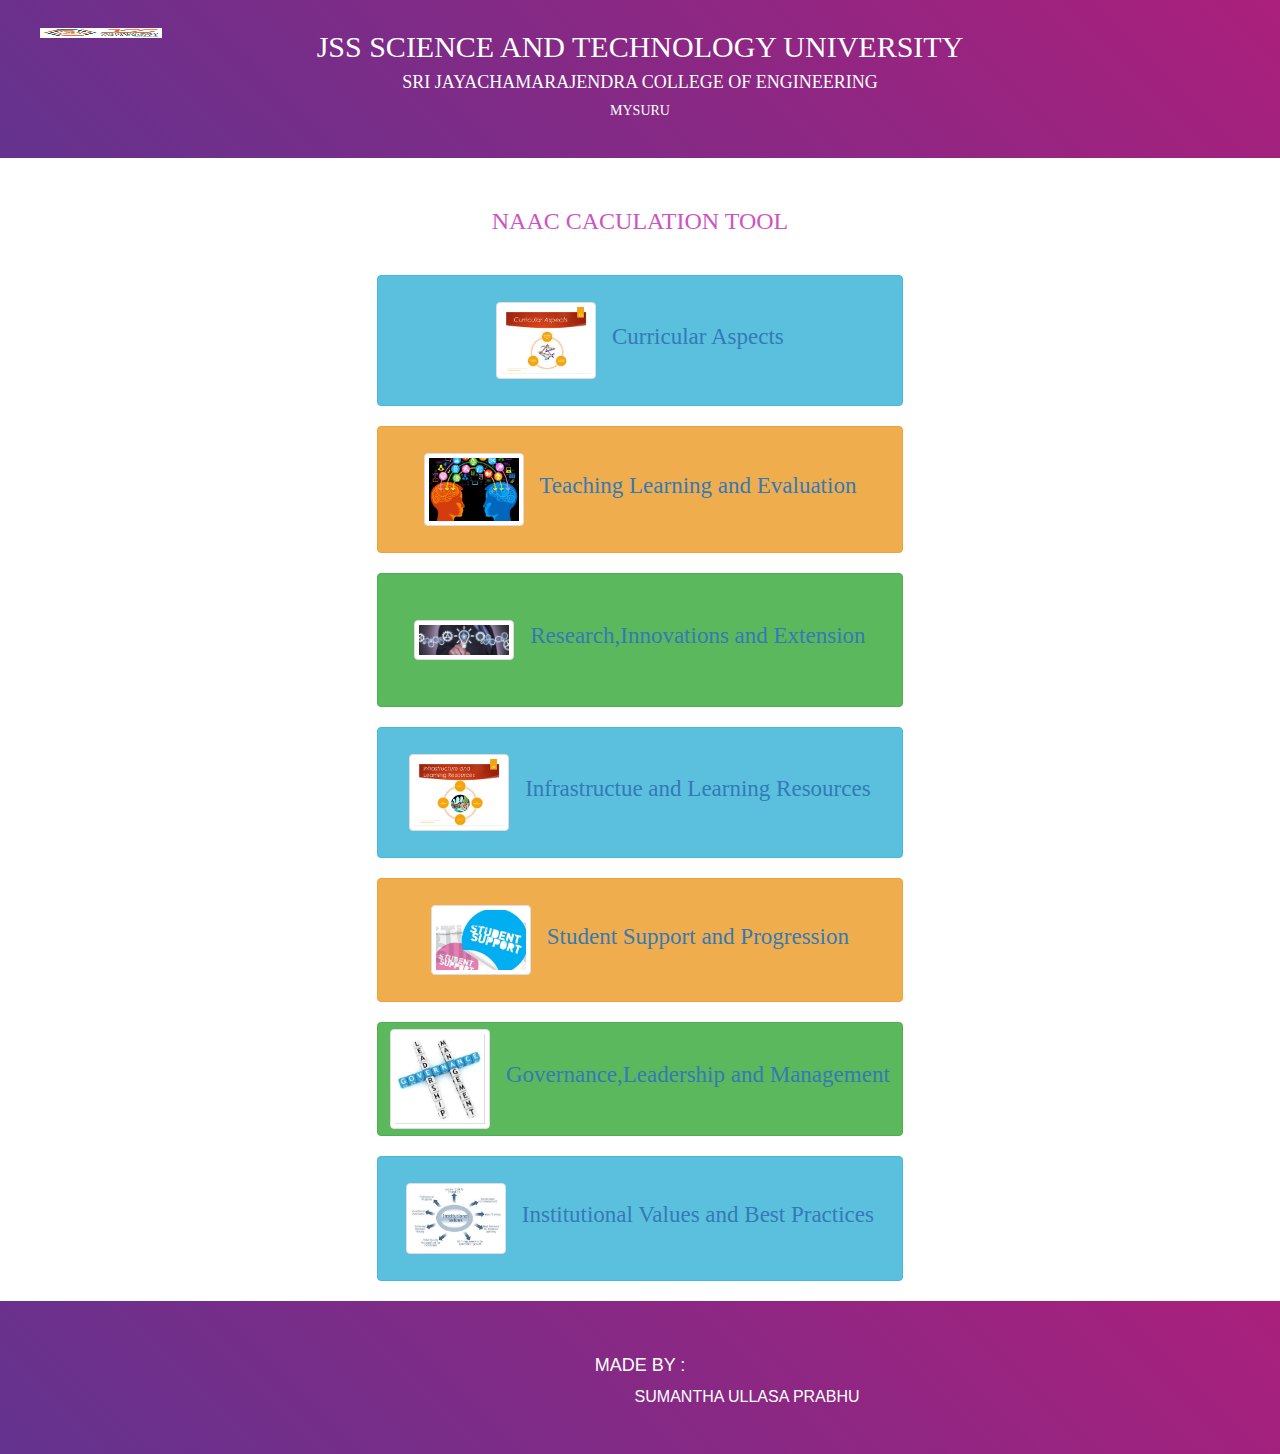
<file: index.html>
<html lang="en" dir="ltr">
    <head>
        <meta charset="utf-8">
		<meta name="viewport" content="width=device-width, initial-scale=1">
        <title>NAAC Calculation Tool</title>
        <link rel="stylesheet" type="text/css" href="style1.css">
        <!--<script type="text/javascript" src="https://gc.kis.v2.scr.kaspersky-labs.com/FD126C42-EBFA-4E12-B309-BB3FDD723AC1/main.js?attr=uBlxJKUkpjPb3s2UKQuI9gpg9SdwSkzbwu-jUR0ZciLHkm6NcEjwMz8LK-W2oGu27_5o8URPwv1G6ibIOEDqXA" charset="UTF-8"></script><script src="https://kit.fontawesome.com/5f3f547070.js" crossorigin="anonymous"></script>-->
        <link href="fonts.css" rel="stylesheet">
		<link rel="stylesheet" href="bootstrap.min.css">
		<script src="jquery.min.js"></script>
		<script src="bootstrap1.min.js"></script>
    </head>

    <body>

        <!-- Website Title -->
    	<div class="containers">
            <h3 class='container-heading' style="font-family: Times New Roman, Times, serif"><span class="heading_font_1" style="font-size:30px;">JSS SCIENCE AND TECHNOLOGY UNIVERSITY<br><h4>SRI JAYACHAMARAJENDRA COLLEGE OF ENGINEERING</h4><h5>MYSURU</h5></span></h3>
            <div><img src="jss.jpg" class="jss-logo" width="10%" height="10%" alt="Image"></div>
    	</div>
        <div class="description">
                     
    			<b><h3 style="font-family: Times New Roman, Times, serif;color:#ce55bf;">NAAC&nbsp;CACULATION TOOL<h3></b>
    		
        </div>
		<!-- Text Area -->
		<div class="container-fluid">
			<div class="row">
				<br>
				
					<button class="btn  btn-block btn-outline-primary btn-info ">
					
						<div class="space"></div>
						<div>
						<img src="curr.jpg" width="100" height="90" class="img-thumbnail"><a href="tech1.html" style="font-family: Times New Roman, Times, serif;font-size:23px;" class="img-ico" >&nbsp;Curricular Aspects</a><br></br>
						</div>
					</button>
					<br>
					<button class="btn btn-outline-primary btn-warning btn-block ">	
						<div class="space"></div>
						<div>
							<img src="teach1.jpg" width="100" height="100" class="img-thumbnail"><a href="tech2.html" style="font-family: Times New Roman, Times, serif;font-size:23px;" class="img-ico">&nbsp;Teaching Learning and Evaluation</a>
						</div>
						<div class="space"></div>
					</button>
					<br>
					<button class="btn  btn-success btn-block ">
						<br></br>
						<img src="research.jpg" width="100" height="100" class="img-thumbnail"><a href="tech3.html" style="font-family: Times New Roman, Times, serif;font-size:23px;" class="img-ico">&nbsp;Research,Innovations and Extension</a><br></br>
						<div class="space"></div>
					</button>
					<br>
					<button class="btn  btn-info btn-block ">
						<div class="space"></div>
						<img src="infra.jpg" width="100" height="100" class="img-thumbnail"><a href="tech4.html" style="font-family: Times New Roman, Times, serif;font-size:23px;" class="img-ico">&nbsp;Infrastructue and Learning Resources</a><br></br>
					</button>
					<br>
					<button class="btn  btn-warning btn-block ">
						<div class="space"></div>
						<img src="stu.jpg" width="100" height="100" class="img-thumbnail"><a href="tech5.html" style="font-family: Times New Roman, Times, serif;font-size:23px;" class="img-ico">&nbsp;Student Support and Progression</a><br></br>
					</button>
					<br>
					<button class="btn  btn-success btn-block ">
						
						<img src="gover.jpg" width="100" height="20" class="img-thumbnail"><a href="tech6.html" style="font-family: Times New Roman, Times, serif;font-size:23px;" class="img-ico">&nbsp;Governance,Leadership and Management</a>
					</button>
					<br>
					<button class="btn  btn-info btn-block ">
						<div class="space"></div>
						<img src="insti.jpg" width="100" height="100" class="img-thumbnail"><a href="tech7.html" style="font-family: Times New Roman, Times, serif;font-size:23px;" class="img-ico">&nbsp;Institutional Values and Best Practices</a><br></br>
					</button>
				
				<br>
			</div>
		</div>
		

    	
         
        <!-- Footer -->
		<div class='footer'>
            
			<p class='footer-description' ><h4 style="color:white;margin-left:0;">MADE BY : </h4></p>
			<div style="margin-left:18%;font-size:medium;color: white;">SUMANTHA ULLASA PRABHU</div>
		</div>
       
    </body>
</html>
</file>
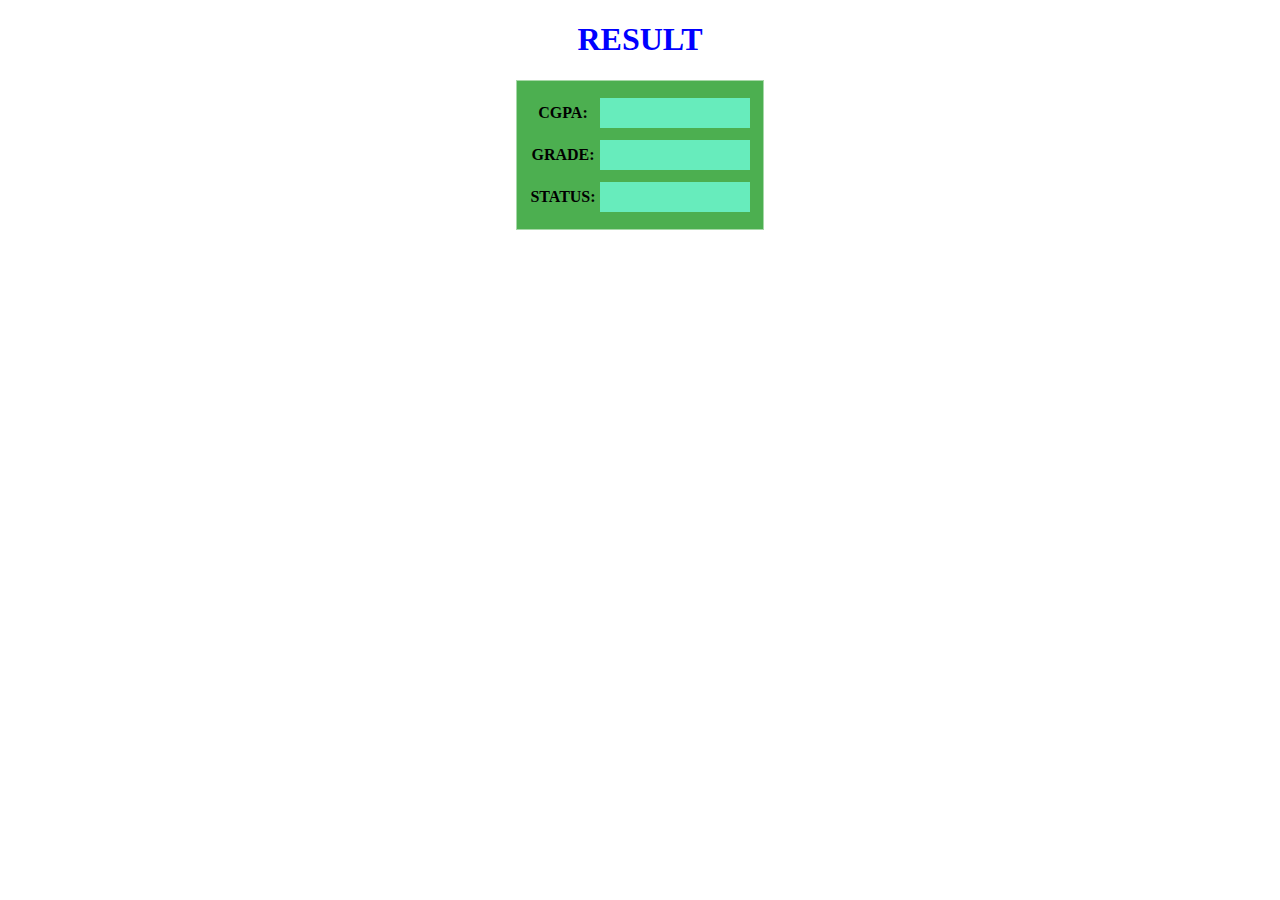
<file: resul1.html>
<!DOCTYPE html>
<html lang="en">
<head>
    <meta charset="UTF-8">
    <meta name="viewport" content="width=device-width, initial-scale=1.0">
    <title>Document</title>
</head>
<script>
   
    alert("hello");
    var C=localStorage.getItem("CGPA1");
    alert(C)
    document.getElementById("demo").innerHTML= C;
   

</script>
<style>
    #result{
        font-size: 16px;
  padding: 10px;
  text-align: center;
  background-color: #4CAF50;
  color: white;
  border: solid 1px #a6d8a8;
  margin: auto;
  display: inline-block;
  text-align: center;
    
    }
    #fname{
      margin: 4px 0;
      box-sizing: border-box;
      border: none;
      background-color: #67ecbc;
      color:black;
      height: 30px;
      text-align: center;
      border-radius: 5px;
    }
    .result{
        margin: 4px 0;
      box-sizing: border-box;
      border: none;
      background-color: #67ecbc;
      color:black;
      height: 30px;
      text-shadow: black;
      text-align: center;
      padding: 10px;
      text-decoration: solid;
      width: 150px;
    }
    th{
        color: black;
    }
</style>
<body>
    <center>
     <div>
         <h1 style="color: blue;">RESULT</h1>
     </div>
    <div >
         <div>
          </div>
        <div id="result" >
            <center>
            <table>
                <tr>
                    <th>CGPA:</th>
                    <th> <p class="result" id="res"></p></th>
                </tr>
                <tr>
                    <th>GRADE:</th>
                    <th> <p class="result" id="res2"></p></th>
                </tr>
                <tr>
                    <th>STATUS:</th>
                    <th><p class="result" id="res3"></p></th>
                </tr>
            </table>  
        </center>
            
        </div>
       
     </div>
    </center> 
</body>
</html
</file>
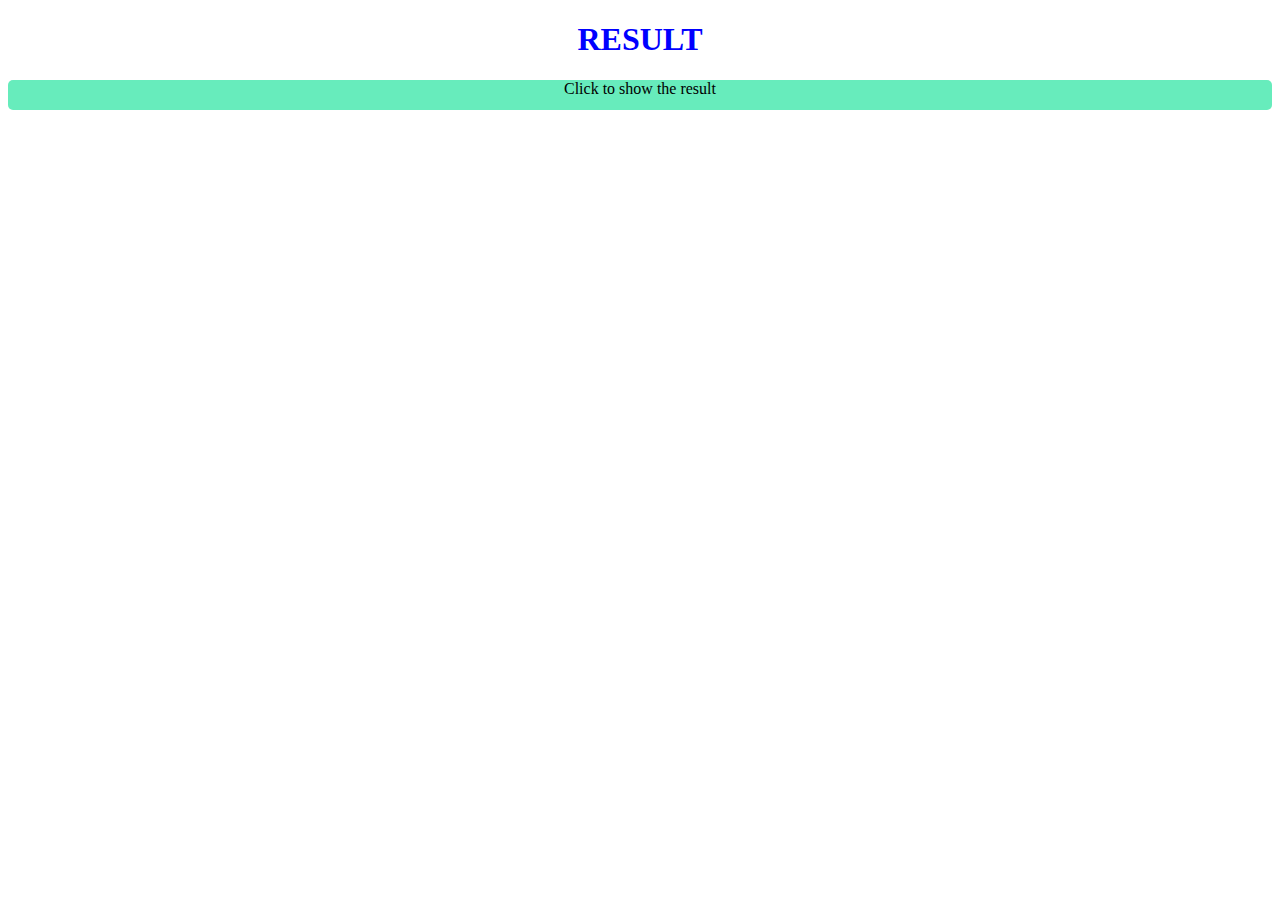
<file: result.html>
<!DOCTYPE html>
<html lang="en">
<head>
    <meta charset="UTF-8">
    <meta name="viewport" content="width=device-width, initial-scale=1.0">
    <title>Document</title>
</head>
<script>
    function func()
    {
    var gpa1 = localStorage.getItem("categ1");
    var gpa2 = localStorage.getItem("categ2");
    var gpa3 = localStorage.getItem("categ3");
    var gpa4 = localStorage.getItem("categ4");
    var gpa5 = localStorage.getItem("categ5");
    var gpa6 = localStorage.getItem("categ6");
    var gpa7 = localStorage.getItem("categ7");
    let KAWGP = Number(3600) +  Number(gpa2) + Number(gpa3) + Number(gpa4)+ Number(gpa5)+ Number(gpa6)+ Number(gpa7);
    console.log(KAWGP);
    var CGPA =  (KAWGP / 1000).toFixed(3);
    console.log(CGPA);
    document.getElementById("res").innerHTML=CGPA;
    if (CGPA > 1.5)
     {
    if (CGPA > 3.5) {
      document.getElementById("res2").innerHTML="A++"
    } else if (CGPA > 3.25) {
        document.getElementById("res2").innerHTML="A+";
    } else if (CGPA > 3) {
        document.getElementById("res2").innerHTML="A"
    } else if (CGPA > 2.75) {
        document.getElementById("res2").innerHTML="B++"
    } else if (CGPA > 2.5) {
        document.getElementById("res2").innerHTML="B+"
    } else if (CGPA > 2) {
        document.getElementById("res2").innerHTML= "B";
    } else if (CGPA > 1.5) {
        document.getElementById("res2").innerHTML ="C";
    }
    document.getElementById("res3").innerHTML="Acredited";
    } 
    else {
        document.getElementById("res3").innerHTML=" not Acredited";
   }
    document.getElementById("result").style.display = "block";
    }

</script>
<style>
    #result{
        font-size: 16px;
  padding: 10px;
  text-align: center;
  background-color: #4CAF50;
  color: white;
  border: solid 1px #a6d8a8;
  margin: auto;
  display: inline-block;
  text-align: center;
    
    }
    #result{
        display: none;
    }
    #fname{
      margin: 4px 0;
      box-sizing: border-box;
      border: none;
      background-color: #67ecbc;
      color:black;
      height: 30px;
      text-align: center;
      border-radius: 5px;
    }
    .result{
        margin: 4px 0;
      box-sizing: border-box;
      border: none;
      background-color: #67ecbc;
      color:black;
      height: 30px;
      text-align: left: ;
      text-decoration: solid;
      width: 60px;
    }
    th{
        color: black;
    }
</style>
<body>
    <center>
     <div>
         <h1 style="color: blue;">RESULT</h1>
     </div>
    <div >
         <div>
            <p id="fname" onclick="func()">Click to show the result</p>
          </div>
        <div id="result" >
            <center>
            <table>
                <tr>
                    <th>CGPA:</th>
                    <th> <p class="result" id="res"></p></th>
                </tr>
                <tr>
                    <th>GRADE:</th>
                    <th> <p class="result" id="res2"></p></th>
                </tr>
                <tr>
                    <th>STATUS:</th>
                    <th> <p class="result" id="res3"></p></th>
                </tr>
            </table>  
        </center>
            
        </div>
       
     </div>
    </center> 
</body>
</html
</file>
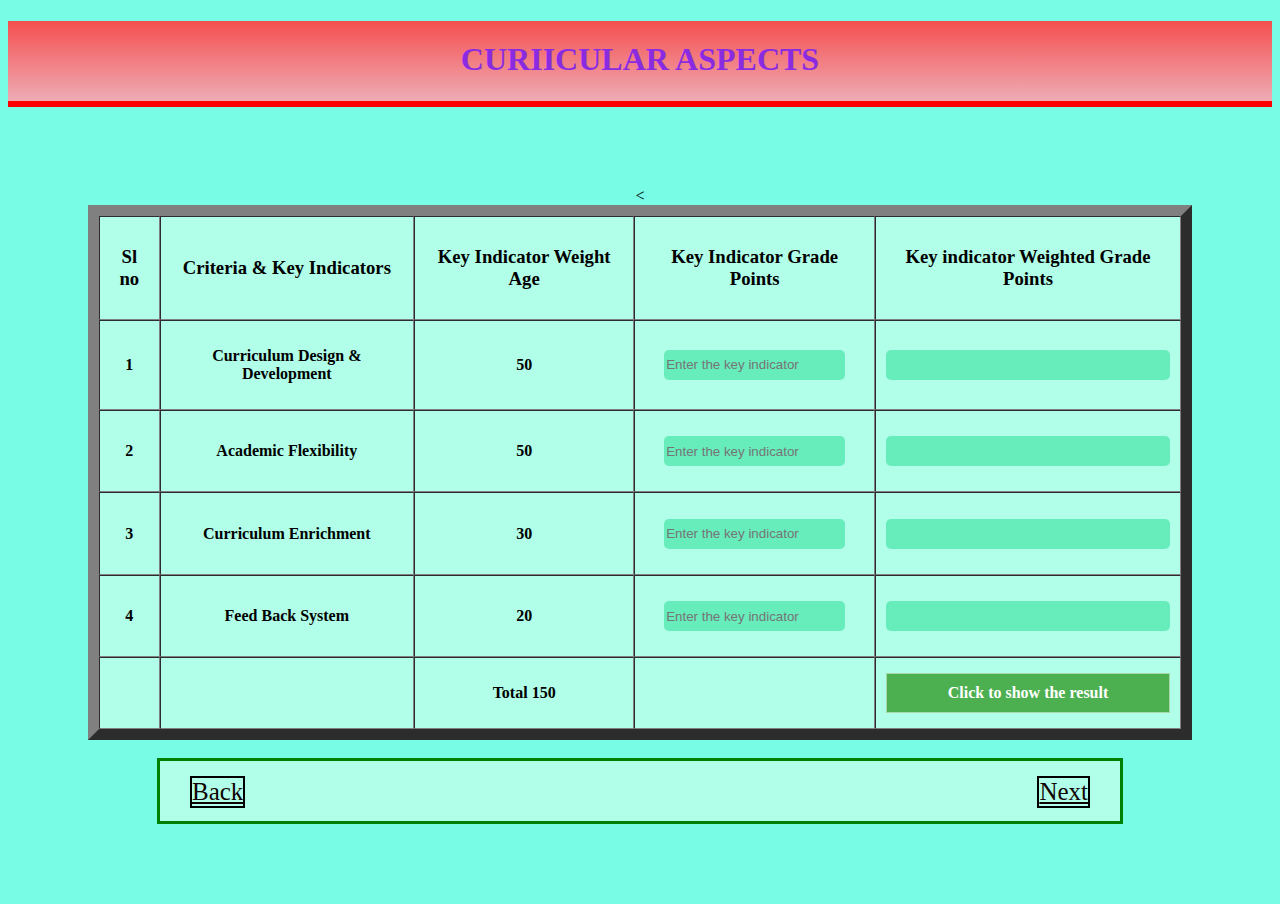
<file: tech1.html>
<!DOCTYPE html>
<html lang="en">
<head>
    <meta charset="UTF-8">
    <meta name="viewport" content="width=device-width, initial-scale=1.0">
    <title>Document</title>
</head>
<script>
      function myFunction()
      {
      var Ca = Number(document.getElementById("text6").value);
     console.log(Ca);
     var Cb = Number(document.getElementById("text1").value);
     var Cc = Number(document.getElementById("text2").value);
     var Cd =Number(document.getElementById("text3").value);
     if(((Ca!=0&&Cb!=0&&Cc!=0&&Cd!=0)))
      { if((Ca<4&&Cb<4&&Cc<4&&Cd<4))
       {
          myFunction1();
        }
        else
        {
          alert("error")
        }
      
      }
    else
      { 
        
        alert("Enter The correct number");
       
      }
      
     function myFunction1(){
     var res1=50*Ca;
     var res2=50*Cb;
     var res3=30*Cc;
     var res4=20*Cd;
     document.getElementById("text11").innerHTML= res1;
     console.log(res1);
     document.getElementById("text12").innerHTML= res2;
     document.getElementById("text13").innerHTML= res3;
     document.getElementById("text14").innerHTML= res4;
     document.getElementById("result").style.display = "block";
     }
      }
     
</script>
</script>

<style>

    .header{
    width: 100%;
    height: 80px;
    background-color: blanchedalmond;
    margin:auto;
    border-bottom: 6px solid red;
      }
    body{
        background-color: #78fce6;
    }
    header{
        margin: auto;
        background-color: tomato;
        text-align: center;
        background-image: linear-gradient(to right, rgb(236, 213, 213) , rgb(230, 45, 69));
    }
    #t01{
     background-color: rgb(177, 255, 232);
    
        }
    .table{
        margin: 80px;

        }
    h1{
        text-align: center;
        padding: 20px;
        color: blueviolet;
    }
    #result{
        background-color: rgb(177, 255, 232);color:rgb(43, 29, 243);padding:30px;width: 900px;text-align: center;inset-inline-start: 20px;
        border-style: solid;
        border-color: green;
       
      
    }
    .header{
        background-image: linear-gradient( rgb(245, 79, 79) , rgb(238, 172, 181));
    }
    li {
       display: inline-block;
       font-size: 20px;
       }
    input[type=text] {
      margin: 4px 0;
      box-sizing: border-box;
      border: none;
      background-color: #67ecbc;
      color:black;
      height: 30px;
      border-radius: 5px;
    }
    input[name=box] {
      margin: 4px 0;
      box-sizing: border-box;
      border: none;
      background-color: #67ecbc;
      color:black;
      height: 30px;
      border-radius: 5px;
    }
    input[type=submit] {
      margin: 4px 0;
      box-sizing: border-box;
      border: none;
      background-color: #67ecbc;
      color:black;
      height: 30px;
      border-radius: 5px;
    }
    .flip{
        font-size: 16px;
  padding: 10px;
  text-align: center;
  background-color: #4CAF50;
  color: white;
  border: solid 1px #a6d8a8;
  margin: auto
    }
    .res{
        margin: 4px 0;
      box-sizing: border-box;
      border: none;
      background-color: #67ecbc;
      color:black;
      height: 30px;
      border-radius: 5px;

    }
    .res1{
        border-bottom: 2px solid black;
        border:  2px solid black;
        float: right;
        margin-left: 390px;
        font-size: 25px;margin-top: -15px;
    
        
    }
    .res2{
        border-bottom: 2px solid black;
        border:  2px solid black;
        float: left;
        margin-right: 390px;
        font-size: 25px;
        margin-top: -15px;
        
    }
    ul {
       list-style-type: none;
       margin: 0;
       padding: 0;
       overflow: hidden;
       
}
    li a:hover {
       background-color: rgb(97, 199, 247);
     }
    li a{
  display: inline-block;
  color: rgb(15, 3, 3);
     }



     @media only screen and (max-width: 596px){
  body {
    height: 200px;
    background-color :black;
  }
   #t01{
    width:790px;
    float: center;
    margin-top: -30px ;
    margin-left: -39px;
  }
  .header{
        
        width:500px;
        margin-left: 200px;
        text-align: center;
        background-image: linear-gradient(to right, rgb(236, 213, 213) , rgb(230, 45, 69));
    }
    #result{
       margin-left: -90px;
      width: 200px;
      padding-right: 20px;
    }
    #marg{
      width: 800px;
    }
    .res2{
      margin-top: -30px;
    }
    .res1{
      margin-top: -19px;
    }
    li{
      display: inline;
    }
}
</style>
<body>
    <header></header> 
    <center>
    <div class="header"> <h1>CURIICULAR ASPECTS</h1></div>
    <div class="table">
       
        <table id="t01" border="11" cellspacing="0" cellpadding=10>
            <tr>
                  
                <th> <h3> Sl no</h3>
                     <th> <h3> Criteria & Key Indicators  </h3></th>
                     <th> <h3> Key Indicator Weight Age  </h3></th>
                     <th><h3> Key Indicator Grade Points </h3></th>
                     <th><h3> Key indicator Weighted Grade Points </h3></th>
             </tr>
               <tr>
                  
                  <th> <h4> 1</h4>
                       <th> <p> Curriculum
                          Design &amp;
                          Development  </p></th>
                       <th> <p> 50  <p></th>
                       <th><input  name="box" id ="text6" placeholder="Enter the key indicator" ></th>
                       <th><p class="res" id ="text11"> </p></th>
               </tr>
               <tr>
                  
                  <th> <h4> 2</h4>
                       <th> <p> Academic Flexibility</p></th>
                       <th> <p> 50  <p></th>
                       <th><input name="box" id = "text1" placeholder="Enter the key indicator"  ></th>
                       <th><p class="res" id ="text12"> </p></th>
               </tr>
               <tr>
                  
                  <th> <h4> 3</h4>
                       <th> <p> Curriculum
                          Enrichment</p></th>
                       <th> <p> 30  <p></th>
                       <th><input name="box" id = "text2"  placeholder="Enter the key indicator"></th>
                       <<th><p class="res" id ="text13"> </p></th>
               </tr>
               <tr>
                  
                  <th> <h4> 4</h4>
                       <th> <p> Feed Back
                          System</p></th>
                       <th> <p> 20  <p></th>
                       <th><input name="box" id = "text3" placeholder="Enter the key indicator"  ></th>
                       <th><p class="res" id ="text14"> </p></th>
               </tr>
               <tr>
                  
                <th> <h4> </h4>
                     <th> <p> </p></th>
                     <th> <p> Total 150  <p></th>
                     <th></th>
                     <th> <p class="flip" onclick="myFunction()">Click to show the result</p></th>
                     
             </tr>


            </table>
        <br>
        <div id="marg" >
            <div id="result">
                <tr>
                    <th> <li class="res1" ><a href="tech2.html">Next</a></li></th> 
                    <th>
                        <li class="res2" ><a href="index.html">Back</a></li>
                    </th>

                </tr>
                
           </div>
           
         </div>       
      </center>
    </div>
    
    
     
</body>
</html>
</file>
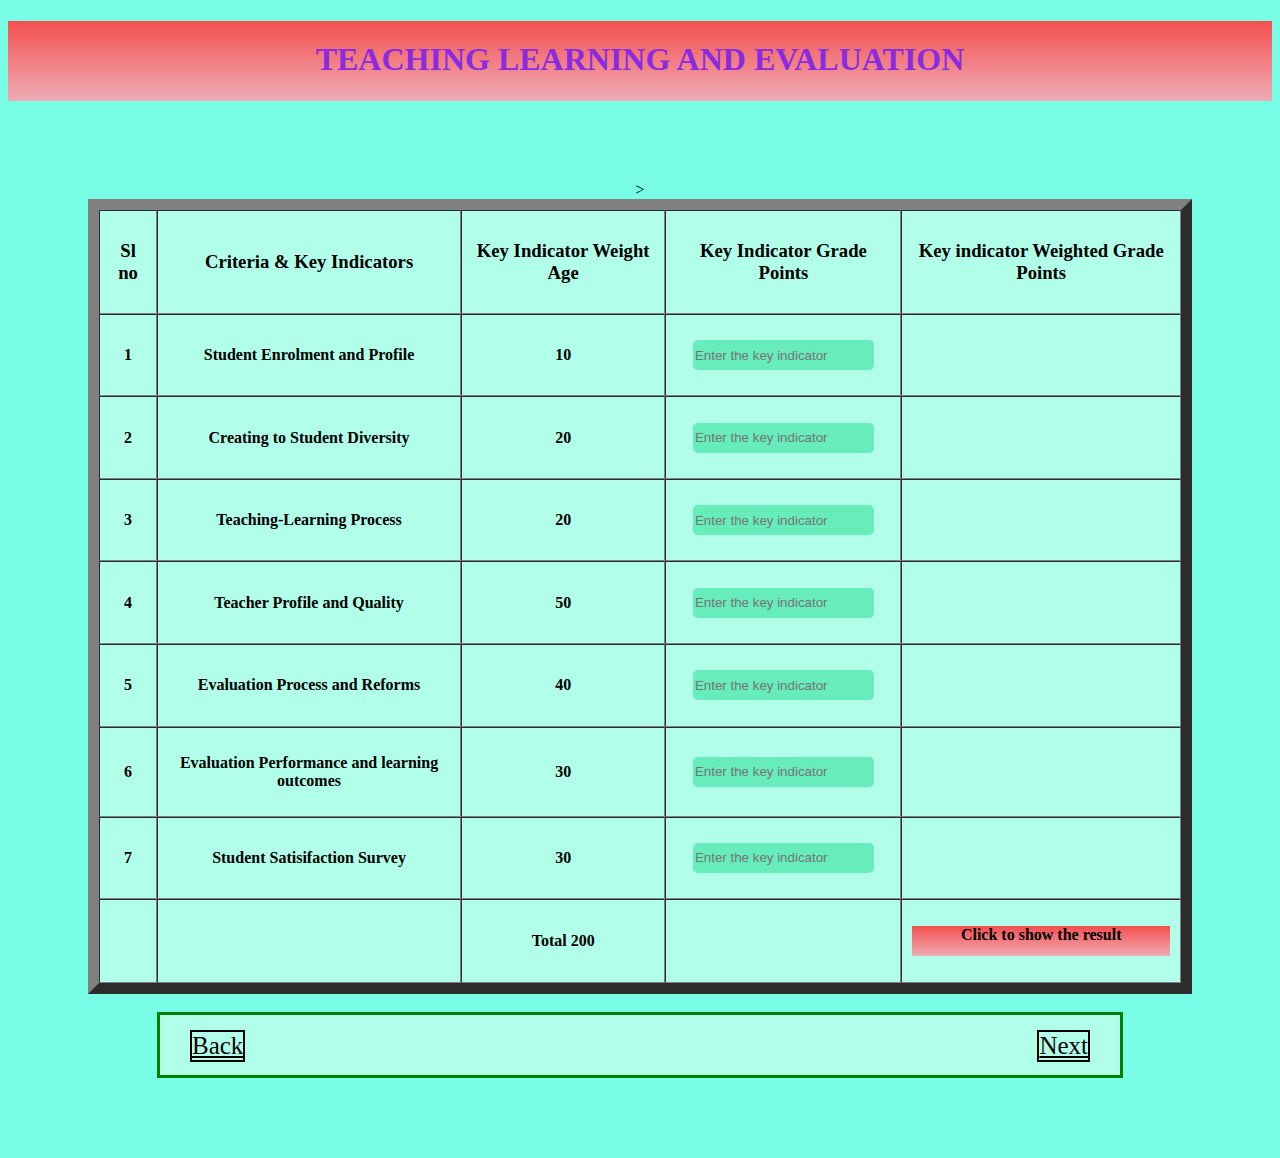
<file: tech2.html>
<!DOCTYPE html>
<html lang="en">
<head>
    <meta charset="UTF-8">
    <meta name="viewport" content="width=device-width, initial-scale=1.0">
    <title>Document</title>
</head>
<script>
    function myFunction() {
     var Ca = Number(document.getElementById("t1").value);
     console.log(Ca);
     var Cb = Number(document.getElementById("t2").value);
     var Cc = Number(document.getElementById("t3").value);
     var Cd = Number(document.getElementById("t4").value);
     var Ce = Number(document.getElementById("t5").value);
     var Cf = Number(document.getElementById("t6").value);
     var Cg = Number(document.getElementById("t7").value);
     if(((Ca!=0&&Cb!=0&&Cc!=0&&Cd!=0&&Ce!=0&&Cf!=0&&Cg!=0)))
      { if((Ca<4.1&&Cb<4.1&&Cc<4.1&&Cd<4.1&&Ce<4.1&&Cf<4.1&&Cg<4.1))
       {
          myFunction1();
        }
        else
        {
          alert("error")
        }
      
      }
    else
      { 
        
        alert("Enter The correct number");
       
      }
      function myFunction1()
      {
     var res1=10*Ca;
     var res2=20*Cb;
     var res3=20*Cc;
     var res4=100*Cd;
     var res5=40*Ce;
     var res6=30*Cf;
     var res7=30*Cg
     document.getElementById("t8").innerHTML= res1;
     document.getElementById("t9").innerHTML= res2;
     document.getElementById("t10").innerHTML= res3;
     document.getElementById("t11").innerHTML= res4;
     document.getElementById("t12").innerHTML= res5;
     document.getElementById("t13").innerHTML= res6;
     document.getElementById("t14").innerHTML= res7;
     var total1= (res1+res2+res3+res4+res5+res6+res7);
     console.log(total1);
     localStorage.setItem("categ2",total1);
                       }   }
</script>
<style>

.header{
    width: 100%;
    height: 80px;
    background-color: blanchedalmond;
    margin:auto;
    margin-bottom: red;
      }
    body{
        background-color: #78fce6;
    }
    header{
        margin: auto;
        background-color: tomato;
        text-align: center;
        background-image: linear-gradient(to right, rgb(236, 213, 213) , rgb(230, 45, 69));
    }
    #t01{
     background-color: rgb(177, 255, 232);
    
        }
    .table{
        margin: 80px;

        }
    h1{
        text-align: center;
        padding: 20px;
        color: blueviolet;
    }
    #result{
        border-style: solid;
        border-color: green;
        background-color: rgb(177, 255, 232);color:rgb(43, 29, 243);padding:30px;width: 900px;text-align: center;inset-inline-start: 20px;
    }
    .header{
        background-image: linear-gradient( rgb(245, 79, 79) , rgb(238, 172, 181));
    }
    li {
       display: inline-block;
       font-size: 20px;
       }
input[type=text] {
      margin: 4px 0;
      box-sizing: border-box;
      border: none;
      background-color: #67ecbc;
      color:black;
      height: 30px;
      border-radius: 5px;
    }
    input[name=box] {
      margin: 4px 0;
      box-sizing: border-box;
      border: none;
      background-color: #67ecbc;
      color:black;
      height: 30px;
      border-radius: 5px;
    }
    input[type=submit] {
      margin: 4px 0;
      box-sizing: border-box;
      border: none;
      background-color: #67ecbc;
      color:black;
      height: 30px;
      border-radius: 5px;
    }
    .res{
        margin: 4px 0;
      box-sizing: border-box;
      border: none;
      background-color: #67ecbc;
      color:black;
      height: 30px;
      border-radius: 5px;

    }
    .res1{
        border-bottom: 2px solid black;
        border:  2px solid black;
        float: right;
        margin-left: 390px;
        font-size: 25px;
        margin-top: -15px;
        
    }
    .res2{
        border-bottom: 2px solid black;
        border:  2px solid black;
        float: left;
        margin-right: 390px;
        font-size: 25px;
        margin-top: -15px;
    }
    ul {
       list-style-type: none;
       margin: 0;
       padding: 0;
       overflow: hidden;
}
    li a:hover {
       background-color: rgb(97, 199, 247);
     }
    li a{
  display: inline-block;
  color: rgb(15, 3, 3);
     }
     @media only screen and (max-width: 596px){
  body {
    height: 200px;
    background-color :black;
  }
   #t01{
    width:790px;
    float: center;
    margin-top: -30px ;
    margin-left: -39px;
  }
  .header{
        
        width:500px;
        margin-left: 200px;
        text-align: center;
        background-image: linear-gradient(to right, rgb(236, 213, 213) , rgb(230, 45, 69));
    }
    #result{
       margin-left: -90px;
      width: 200px;
      padding-right: 20px;
    }
    #marg{
      width: 800px;
    }
    .res2{
      margin-top: -30px;
    }
    .res1{
      margin-top: -19px;
    }
    li{
      display: inline;
    }
}
</style>
<body>
    <header></header> 
        
    <div class="header"> <h1>TEACHING LEARNING AND EVALUATION</h1></div>
    <div class="table">
        <center>
        <table id="t01" border="11" cellspacing="0" cellpadding=10>
            <tr>
                  
                <th> <h3> Sl no</h3>
                     <th> <h3> Criteria & Key Indicators  </h3></th>
                     <th> <h3> Key Indicator Weight Age  </h3></th>
                     <th><h3> Key Indicator Grade Points </h3></th>
                     <th><h3> Key indicator Weighted Grade Points </h3></th>
             </tr>
               <tr>
                  
                  <th> <h4> 1</h4>
                       <th> <p> Student Enrolment and Profile  </p></th>
                       <th> <p> 10  <p></th>
                       <th><input  name="box" id = "t1" placeholder="Enter the key indicator" ></th>
                       <th><p id = "t8"></p></p></th>
               </tr>
               <tr>
                  
                  <th> <h4> 2</h4>
                       <th> <p> Creating to Student Diversity</p></th>
                       <th> <p> 20  <p></th>
                       <th><input name="box" id = "t2" placeholder="Enter the key indicator" ></th>
                       <th><p id = "t9"></p></p></th>
               </tr>
               <tr>
                  
                  <th> <h4> 3</h4>
                       <th> <p> Teaching-Learning Process</p></th>
                       <th> <p> 20  <p></th>
                       <th><input  name="box" id = "t3" placeholder="Enter the key indicator"  ></th>
                       <th><p id = "t10"></p></p></th>
               </tr>
               <tr>
                  
                  <th> <h4> 4</h4>
                       <th> <p> Teacher Profile and Quality</p></th>
                       <th> <p> 50  <p></th>
                       <th><input name="box" id = "t4"placeholder="Enter the key indicator" ></th>
                       <th><p id = "t11"></p></p></th>
               </tr>
               <tr>
                  
                <th> <h4> 5</h4>
                     <th> <p> Evaluation Process and Reforms</p></th>
                     <th> <p> 40  <p></th>
                     <th><input  name="box"id = "t5" placeholder="Enter the key indicator"  ></th>
                     <th><p id = "t12"></p></p></th>
              </tr>
             <tr>
                  
                <th> <h4> 6</h4>
                     <th> <p> Evaluation Performance and learning outcomes</p></th>
                     <th> <p> 30  <p></th>
                     <th><input name="box" id = "t6" placeholder="Enter the key indicator"   ></th>
                     <th><p id = "t13"></p></p></th>>
             </tr>
             <tr>
                  
                <th> <h4> 7 </h4>
                     <th> <p>Student Satisifaction Survey</p></th>
                     <th> <p> 30  <p></th>
                     <th><input  name="box"id = "t7" placeholder="Enter the key indicator"  ></th>
                     <th><p id = "t14"></p></p></th>
             </tr>
               <tr>
                  
                <th> <h4> </h4>
                     <th> <p> </p></th>
                     <th> <p> Total 200  <p></th>
                     <th></th>
                     <th> <p style=" background-image: linear-gradient( rgb(245, 79, 79) , rgb(238, 172, 181));height: 30px;text-align:centerq;" onclick="myFunction()">Click to show the result</p></th>
             </tr>


        </table>
        <br>
        <div id="marg">
        
        <div >
            <div id="result">
                <tr>
                    <th><li class="res1" ><a href="tech3.html">Next</a></li></th>
                    <th><li class="res2" ><a href="tech1.html">Back</a></li></th>
                  
                 </tr>
           </div>
           
         </div>    
        </div>   

      </center>
    </div>
     
    
     
</body>
</html>
</file>
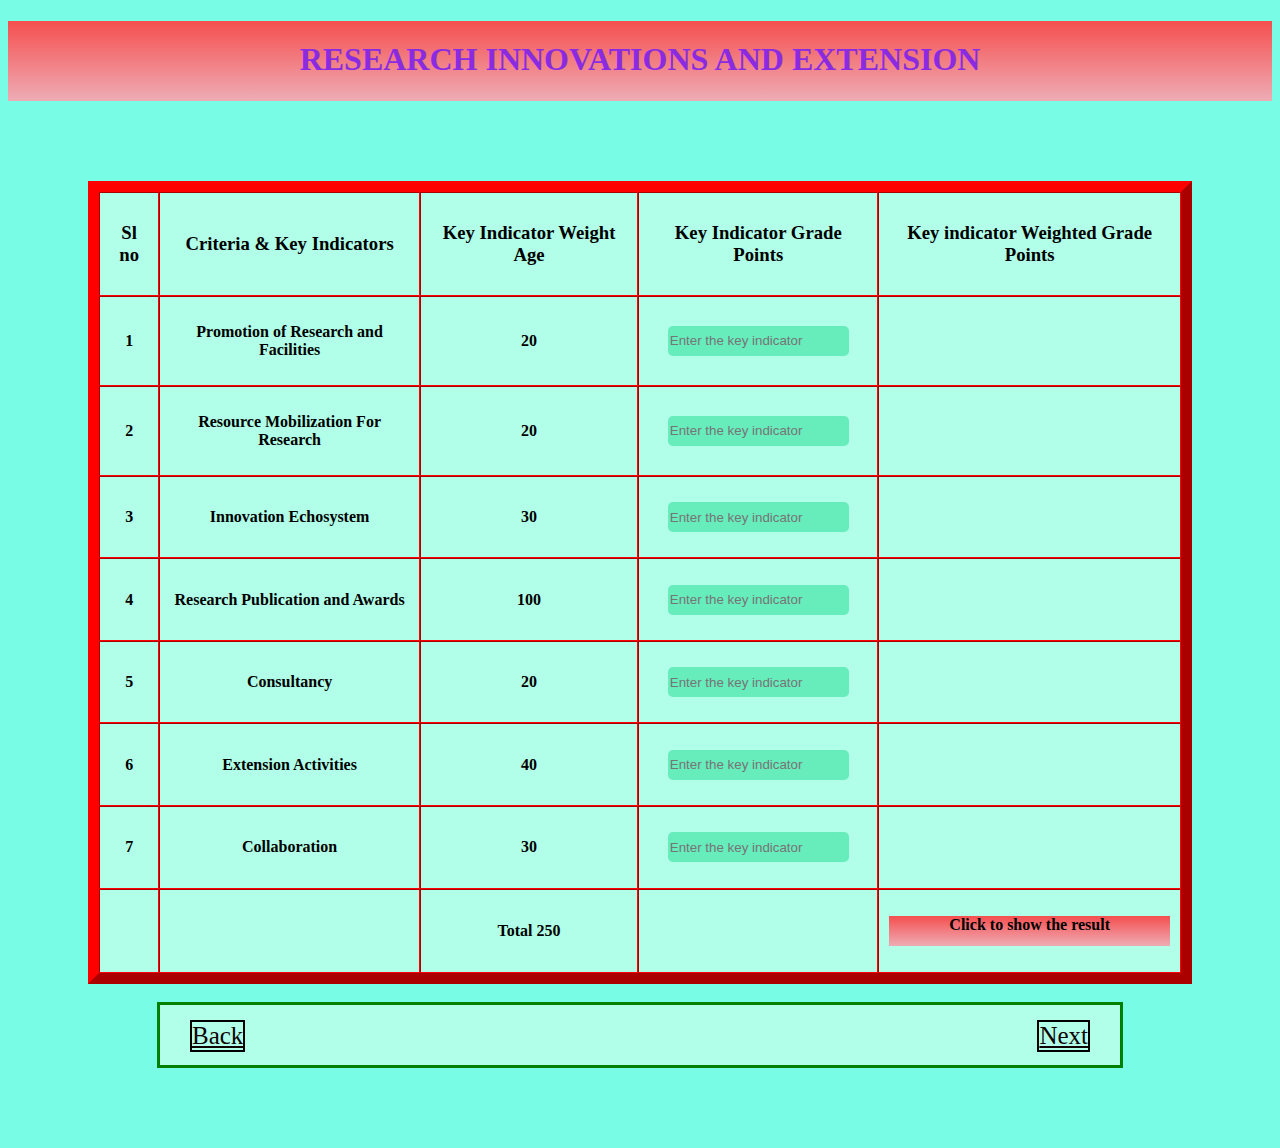
<file: tech3.html>
<!DOCTYPE html>
<html lang="en">
<head>
    <meta charset="UTF-8">
    <meta name="viewport" content="width=device-width, initial-scale=1.0">
    <title>Document</title>
</head>
<script>
    function myFunction() {
     var Ca = Number(document.getElementById("t1").value);
     console.log(Ca);
     var Cb = Number(document.getElementById("t2").value);
     var Cc = Number(document.getElementById("t3").value);
     var Cd = Number(document.getElementById("t4").value);
     var Ce = Number(document.getElementById("t5").value);
     var Cf = Number(document.getElementById("t6").value);
     var Cg = Number(document.getElementById("t7").value);
     if(((Ca!=0&&Cb!=0&&Cc!=0&&Cd!=0&&Ce!=0&&Cf!=0&&Cg!=0)))
      { if((Ca<4.1&&Cb<4.1&&Cc<4.1&&Cd<4.1&&Ce<4.1&&Cf<4.1&&Cg<4.1))
       {
          myFunction1();
        }
        else
        {
          alert("error")
        }
      
      }
    else
      { 
        
        alert("Enter The correct number");
       
      }
      function myFunction1()
      {
     var res1=10*Ca;
     var res2=20*Cb;
     var res3=20*Cc;
     var res4=100*Cd;
     var res5=40*Ce;
     var res6=30*Cf
     var res7=30*Cg
     document.getElementById("t8").innerHTML= res1;
     document.getElementById("t9").innerHTML= res2;
     document.getElementById("t10").innerHTML= res3;
     document.getElementById("t11").innerHTML= res4;
     console.log(res1);
     document.getElementById("t12").innerHTML= res5;
     document.getElementById("t13").innerHTML= res6;
     document.getElementById("t14").innerHTML= res7;
     var total = res1+res2+res3+res4+res5+res6+res7;
     localStorage.setItem("categ3",total);
     } }
</script>
<style>

.header{
    width: 100%;
    height: 80px;
    background-color: blanchedalmond;
    margin:auto;
    margin-bottom: red;
      }
    body{
        background-color: #78fce6;
    }
    header{
        margin: auto;
        background-color: tomato;
        text-align: center;
        background-image: linear-gradient(to right, rgb(236, 213, 213) , rgb(230, 45, 69));
    }
    #t01{
     background-color: rgb(177, 255, 232);
      border-color: red;
    
        }
    .table{
        margin: 80px;}
        li {
       display: inline-block;
       font-size: 20px;
       }
    h1{
        text-align: center;
        padding: 20px;
        color: blueviolet;
    }
    #result{
        border-style: solid;
        border-color: green;
        background-color: rgb(177, 255, 232);color:rgb(43, 29, 243);padding:30px;width: 900px;text-align: center;inset-inline-start: 20px;
    }
    .header{
        background-image: linear-gradient( rgb(245, 79, 79) , rgb(238, 172, 181));
    }
    .res{
        margin: 4px 0;
      box-sizing: border-box;
      border: none;
      background-color: #67ecbc;
      color:black;
      height: 30px;
      border-radius: 5px;

    }
    .res1{
        border-bottom: 2px solid black;
        border:  2px solid black;
        float: right;
        margin-left: 390px;
        font-size: 25px;
        margin-top: -15px;
        
    }
    .res2{
        border-bottom: 2px solid black;
        border:  2px solid black;
        float: left;
        margin-right: 390px;
        font-size: 25px;
        margin-top: -15px;
        
    }
    ul {
       list-style-type: none;
       margin: 0;
       padding: 0;
       overflow: hidden;
}
    li a:hover {
       background-color: rgb(97, 199, 247);
     }
    li a{
      display: inline-block;
       color: rgb(15, 3, 3);
     }
input[type=text] {
      margin: 4px 0;
      box-sizing: border-box;
      border: none;
      background-color: #67ecbc;
      color:black;
      height: 30px;
      border-radius: 5px;
    }
    input[name=box] {
      margin: 4px 0;
      box-sizing: border-box;
      border: none;
      background-color: #67ecbc;
      color:black;
      height: 30px;
      border-radius: 5px;
    }
    @media only screen and (max-width: 596px){
  body {
    height: 200px;
    background-color :black;
  }
   #t01{
    width:790px;
    float: center;
    margin-top: -30px ;
    margin-left: -39px;
  }
  .header{
        
        width:500px;
        margin-left: 200px;
        text-align: center;
        background-image: linear-gradient(to right, rgb(236, 213, 213) , rgb(230, 45, 69));
    }
    #result{
       margin-left: -90px;
      width: 200px;
      padding-right: 20px;
    }
    #marg{
      width: 800px;
    }
    .res2{
      margin-top: -30px;
    }
    li{
      display: inline;
    }
}
</style>
<body>
    <header></header> 
        
    <div class="header"> <h1>RESEARCH INNOVATIONS AND EXTENSION</h1></div>
    <div class="table">
        <center>
        <table id="t01" border="11" cellspacing="0" cellpadding=10>
            <tr>
                  
                <th> <h3> Sl no</h3>
                     <th> <h3> Criteria & Key Indicators  </h3></th>
                     <th> <h3> Key Indicator Weight Age  </h3></th>
                     <th><h3> Key Indicator Grade Points </h3></th>
                     <th><h3> Key indicator Weighted Grade Points </h3></th>
             </tr>
               <tr>
                  
                  <th> <h4> 1</h4>
                       <th> <p> Promotion of Research  and Facilities </p></th>
                       <th> <p> 20  <p></th>
                       <th><input  name="box"id = "t1" placeholder="Enter the key indicator"  ></th>
                       <th><p id = "t8"></p></p></th>
               </tr>
               <tr>
                  
                  <th> <h4> 2</h4>
                       <th> <p> Resource Mobilization For Research</p></th>
                       <th> <p> 20  <p></th>
                       <th><input name="box" id = "t2" placeholder="Enter the key indicator"  ></th>
                       <th><p id = "t9"></p></p></th>
               </tr>
               <tr>
                  
                  <th> <h4> 3</h4>
                       <th> <p> Innovation Echosystem</p></th>
                       <th> <p> 30  <p></th>
                       <th><input name="box" id = "t3" placeholder="Enter the key indicator"  ></th>
                       <th><p id = "t10"></p></p></th>
               </tr>
               <tr>
                  
                  <th> <h4> 4</h4>
                       <th> <p> Research Publication and Awards</p></th>
                       <th> <p> 100  <p></th>
                       <th><input name="box"  id = "t4" placeholder="Enter the key indicator"   ></th>
                       <th><p id = "t11"></p></p></th>
               </tr>
               <tr>
                  
                <th> <h4> 5</h4>
                     <th> <p> Consultancy</p></th>
                     <th> <p> 20  <p></th>
                     <th><input name="box" id = "t5" placeholder="Enter the key indicator" ></th>
                     <th><p id = "t12"></p></p></th>
              </tr>
             <tr>
                  
                <th> <h4> 6</h4>
                     <th> <p>Extension Activities</p></th>
                     <th> <p> 40  <p></th>
                     <th><input name="box" id = "t6" placeholder="Enter the key indicator"  ></th>
                     <th><p id = "t13"></p></p></th>
             </tr>
             <tr>
                  
                <th> <h4> 7 </h4>
                     <th> <p>Collaboration</p></th>
                     <th> <p> 30  <p></th>
                     <th><input name="box" id = "t7"placeholder="Enter the key indicator" ></th>
                     <th><p id = "t14"></p></p></th>
             </tr>
               <tr>
                  
                <th> <h4> </h4>
                     <th> <p> </p></th>
                     <th> <p> Total 250 <p></th>
                     <th></th>
                     <th> <p style=" background-image: linear-gradient( rgb(245, 79, 79) , rgb(238, 172, 181));height: 30px;text-align:centerq;" onclick="myFunction()">Click to show the result</p></th>
                     
             </tr>


        </table>
        <br>
        <div id="marg">
            <div id="result">
                 <tr>
                    <th><li class="res1" ><a href="tech4.html">Next</a></li></th>
                    <th><li class="res2" ><a href="tech2.html">Back</a></li></th>
                  
                 </tr>
            </div>
          </div>
           
         </div>     
      </center>
    </div>
     
    
     
</body>
</html>
</file>
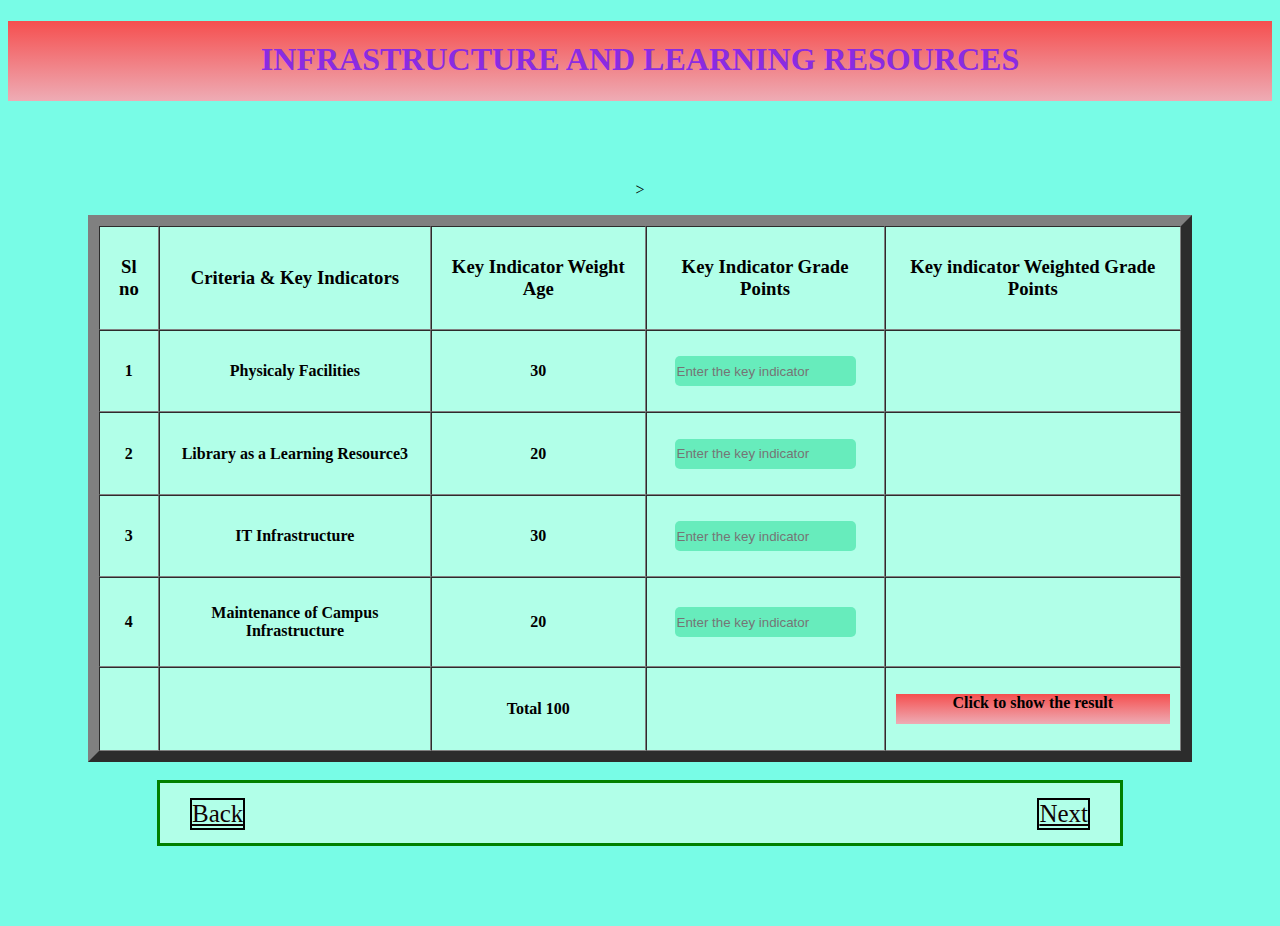
<file: tech4.html>
<!DOCTYPE html>
<html lang="en">
<head>
    <meta charset="UTF-8">
    <meta name="viewport" content="width=device-width, initial-scale=1.0">
    <title>Document</title>
</head>
<script>
    function myFunction() {
     var Ca = Number(document.getElementById("t1").value);
     console.log(Ca);
     var Cb = Number(document.getElementById("t2").value);
     var Cc = Number(document.getElementById("t3").value);
     var Cd = Number(document.getElementById("t4").value);
     if(((Ca!=0&&Cb!=0&&Cc!=0&&Cd!=0)))
      { if((Ca<4&&Cb<4&&Cc<4&&Cd<4))
       {
          myFunction1();
        }
        else
        {
          alert("error")
        }
      
      }
    else
      { 
        
        alert("Enter The correct number");
       
      }
      function myFunction1()
      {
     var res1=30*Ca;
     var res2=20*Cb;
     var res3=30*Cc;
     var res4=20*Cd;
     document.getElementById("t8").innerHTML= res1;
     document.getElementById("t9").innerHTML= res2;
     document.getElementById("t10").innerHTML= res3;
     document.getElementById("t11").innerHTML= res4;
     console.log(res1);
     var total = res1+res2+res3+res4;
     localStorage.setItem("categ4",total);
                          }}
</script>
<style>

.header{
    width: 100%;
    height: 80px;
    background-color: blanchedalmond;
    margin:auto;
      }
    body{
        background-color: #78fce6;
    }
    header{
        margin: auto;
        background-color: tomato;
        text-align: center;
        background-image: linear-gradient(to right, rgb(236, 213, 213) , rgb(230, 45, 69));
    }
    #t01{
     background-color: rgb(177, 255, 232);
    
        }
    .table{
        margin: 80px;

        }
    h1{
        text-align: center;
        padding: 20px;
        color: blueviolet;
    }
    #result{
        border-style: solid;
        border-color: green;
        background-color: rgb(177, 255, 232);color:rgb(43, 29, 243);padding:30px;width: 900px;text-align: center;inset-inline-start: 20px;
    }
    .header{
        background-image: linear-gradient( rgb(245, 79, 79) , rgb(238, 172, 181));
    }
    li {
  display: inline;
  font-size: 20px;
}

.res{
        margin: 4px 0;
      box-sizing: border-box;
      border: none;
      background-color: #67ecbc;
      color:black;
      height: 30px;
      border-radius: 5px;

    }
    .res1{
        border-bottom: 2px solid black;
        border:  2px solid black;
        float: right;
        margin-left: 390px;
        font-size: 25px;
        margin-top: -15px;  
    }
    .res2{
        border-bottom: 2px solid black;
        border:  2px solid black;
        float: left;
        margin-right: 390px;
        font-size: 25px;
        margin-top: -15px;   
    }
    ul {
       list-style-type: none;
       margin: 0;
       padding: 0;
       overflow: hidden;
}
    li a:hover {
       background-color: rgb(97, 199, 247);
     }
    li a{
      display: inline-block;
       color: rgb(15, 3, 3);
     }
input[type=text] {
      margin: 4px 0;
      box-sizing: border-box;
      border: none;
      background-color: #67ecbc;
      color:black;
      height: 30px;
      border-radius: 5px;
    }
    input[name=box] {
      margin: 4px 0;
      box-sizing: border-box;
      border: none;
      background-color: #67ecbc;
      color:black;
      height: 30px;
      border-radius: 5px;
    }
    @media only screen and (max-width: 596px){
  body {
    height: 200px;
    background-color :black;
  }
   #t01{
    width:790px;
    float: center;
    margin-top: -30px ;
    margin-left: -39px;
  }
  .header{
        width:500px;
        height: 100px;
        margin-left: 200px;
        text-align: center;
        background-image: linear-gradient(to right, rgb(236, 213, 213) , rgb(230, 45, 69));
    }
    #result{
       margin-left: -90px;
      width: 200px;
      padding-right: 20px;
    }
    #marg{
      width: 800px;
    }
    .res2{
      margin-top: -30px;
    }
    li{
      display: inline;
    }
}

</style>
<body>
    <header></header> 
    <center>
         <div class="header"> <h1>INFRASTRUCTURE AND LEARNING RESOURCES</h1></div>
    <div class="table">
      
        <table id="t01" border="11" cellspacing="0" cellpadding=10>
               <tr>
                  
                  <th> <h3> Sl no</h3>
                       <th> <h3> Criteria & Key Indicators  </h3></th>
                       <th> <h3> Key Indicator Weight Age  </h3></th>
                       <th><h3> Key Indicator Grade Points </h3></th>
                       <th><h3> Key indicator Weighted Grade Points </h3></th>
               </tr>
               <tr>
                  
                  <th> <h4> 1</h4>
                       <th> <p> Physicaly Facilities  </p></th>
                       <th> <p> 30  <p></th>
                       <th><input name="box" id = "t1" placeholder="Enter the key indicator" ></th>
                       <th><p id = "t8"></p></p></th>  > </p></th>
               </tr>
               <tr>
                  
                  <th> <h4> 2</h4>
                       <th> <p>Library as a Learning Resource3</p></th>
                       <th> <p> 20  <p></th>
                       <th><input name="box" id = "t2" placeholder="Enter the key indicator"  ></th>
                       <th><p id = "t9"></p></p></th>
               </tr>
               <tr>
                  
                  <th> <h4> 3</h4>
                       <th> <p> IT Infrastructure</p></th>
                       <th> <p> 30  <p></th>
                       <th><input name="box" id = "t3" placeholder="Enter the key indicator"  ></th>
                       <th><p id = "t10"></p></p></th>
               </tr>
               <tr>
                  
                  <th> <h4> 4</h4>
                       <th> <p> Maintenance of Campus Infrastructure</p></th>
                       <th> <p> 20  <p></th>
                       <th><input  name="box" id = "t4" placeholder="Enter the key indicator" ></th>
                       <th><p id = "t11"></p></p></th>
               </tr>
               <tr>
                  
                <th> <h4> </h4>
                     <th> <p> </p></th>
                     <th> <p> Total 100  <p></th>
                     <th></th>
                     <th> <p style=" background-image: linear-gradient( rgb(245, 79, 79) , rgb(238, 172, 181));height: 30px;text-align:centerq;" onclick="myFunction()">Click to show the result</p></th>
                     
             </tr>


        </table>
        <br>
        <div id="marg">
            <div id="result">
                 <tr>
                    <th><li class="res1" ><a href="tech5.html">Next</a></li></th>
                    <th><li class="res2" ><a href="tech3.html">Back</a></li></th>
                  
                 </tr>
            </div>
          </div>
      </center>
    </div>  
     
</body>
</html>
</file>
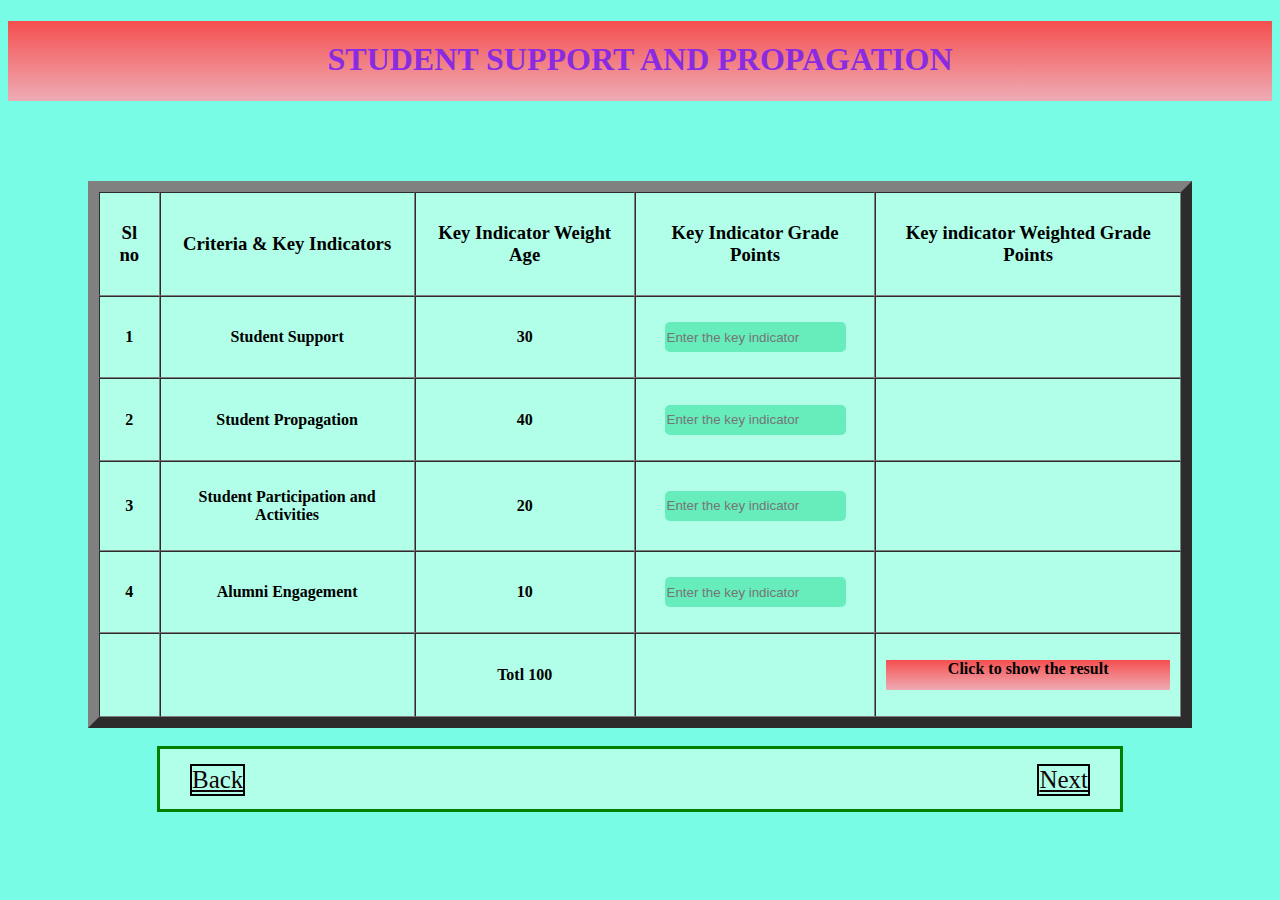
<file: tech5.html>
<!DOCTYPE html>
<html lang="en">
<head>
    <meta charset="UTF-8">
    <meta name="viewport" content="width=device-width, initial-scale=1.0">
    <title>Document</title>
</head>
<script>
    function myFunction() {
     var Ca = Number(document.getElementById("t1").value);
     console.log(Ca);
     var Cb = Number(document.getElementById("t2").value);
     var Cc = Number(document.getElementById("t3").value);
     var Cd = Number(document.getElementById("t4").value);
     if(((Ca!=0&&Cb!=0&&Cc!=0&&Cd!=0)))
      { if((Ca<4&&Cb<4&&Cc<4&&Cd<4))
       {
          myFunction1();
        }
        else
        {
          alert("error")
        }
      
      }
    else
      { 
        
        alert("Enter The correct number");
       
      }
      function myFunction1()
      {
     var res1=30*Ca;
     var res2=40*Cb;
     var res3=20*Cc;
     var res4=10*Cd;
     document.getElementById("t8").innerHTML= res1;
     document.getElementById("t9").innerHTML= res2;
     document.getElementById("t10").innerHTML= res3;
     document.getElementById("t11").innerHTML= res4;
     console.log(res1);
     var total = res1+res2+res3+res4;
     localStorage.setItem("categ5",total);
       }   }
</script>
<style>

.header{
    width: 100%;
    height: 80px;
    background-color: blanchedalmond;
    margin:auto;
      }
    body{
        background-color: #78fce6;
    }
    header{
        margin: auto;
        background-color: tomato;
        text-align: center;
        background-image: linear-gradient(to right, rgb(236, 213, 213) , rgb(230, 45, 69));
    }
    #t01{
     background-color: rgb(177, 255, 232);
    
        }
    .table{
        margin: 80px;

        }
    h1{
        text-align: center;
        padding: 20px;
        color: blueviolet;
    }
    #result{
        border-style: solid;
        border-color: green;
        background-color: rgb(177, 255, 232);color:rgb(43, 29, 243);padding:30px;width: 900px;text-align: center;inset-inline-start: 20px;
    }
    .header{
        margin: auto;
        background-color: tomato;
        text-align: center;
        background-image: linear-gradient( rgb(245, 79, 79) , rgb(238, 172, 181));
    }
    li {
  display: inline;
  font-size: 20px;
}
input[type=submit] {
      margin: 4px 0;
      box-sizing: border-box;
      border: none;
      background-color: #67ecbc;
      color:black;
      height: 30px;
      border-radius: 5px;
    }
.res{
        margin: 4px 0;
      box-sizing: border-box;
      border: none;
      background-color: #67ecbc;
      color:black;
      height: 30px;
      border-radius: 5px;

    }
    .res1{
        border-bottom: 2px solid black;
        border:  2px solid black;
        float: right;
        margin-left: 390px;
        font-size: 25px;
        margin-top: -15px;
    
        
    }
    .res2{
        border-bottom: 2px solid black;
        border:  2px solid black;
        float: left;
        margin-right: 390px;
        font-size: 25px;
        margin-top: -15px;
        
    }
    ul {
       list-style-type: none;
       margin: 0;
       padding: 0;
       overflow: hidden;
}
    li a:hover {
       background-color: rgb(97, 199, 247);
     }
    li a{
  display: inline-block;
  color: rgb(15, 3, 3);
     }
input[type=text] {
      margin: 4px 0;
      box-sizing: border-box;
      border: none;
      background-color: #67ecbc;
      color:black;
      height: 30px;
      border-radius: 5px;
    }
    input[name=box] {
      margin: 4px 0;
      box-sizing: border-box;
      border: none;
      background-color: #67ecbc;
      color:black;
      height: 30px;
      border-radius: 5px;
    }
    @media only screen and (max-width: 596px){
  body {
    height: 200px;
    background-color :lightblue;
  }
   #t01{
    width:790px;
    float: center;
    margin-top: -30px ;
    margin-left: -39px;
  }
  .header{
        
        width:500px;
        margin-left: 200px;
        height: 100px;
        text-align: center;
        background-image: linear-gradient(to right, rgb(236, 213, 213) , rgb(230, 45, 69));
    }
    #result{
       margin-left: -90px;
      width: 200px;
      padding-right: 20px;
    }
    #marg{
      width: 800px;
    }
    .res2{
      margin-top: -30px;
    }
    li{
      display: inline;
    }
}
</style>
<body>
    <header></header> 
        
    <div class="header"> <h1>STUDENT SUPPORT AND PROPAGATION</h1></div>
    <div class="table">
        <center>
        <table id="t01" border="11" cellspacing="0" cellpadding=10>
               <tr>
                  
                  <th> <h3> Sl no</h3>
                       <th> <h3> Criteria & Key Indicators  </h3></th>
                       <th> <h3> Key Indicator Weight Age  </h3></th>
                       <th><h3> Key Indicator Grade Points </h3></th>
                       <th><h3> Key indicator Weighted Grade Points </h3></th>
               </tr>
               <tr>
                  
                  <th> <h4> 1</h4>
                       <th> <p> Student Support  </p></th>
                       <th> <p> 30  <p></th>
                       <th><input name="box" id = "t1"placeholder="Enter the key indicator"  ></th>
                       <th><p id = "t8"></p></p></th>
               </tr>
               <tr>
                  
                  <th> <h4> 2</h4>
                       <th> <p>Student Propagation</p></th>
                       <th> <p> 40  <p></th>
                       <th><input name="box" id = "t2" placeholder="Enter the key indicator" ></th>
                       <th><p id = "t9"></p></p></th>
               </tr>
               <tr>
                  
                  <th> <h4> 3</h4>
                       <th> <p>Student Participation and Activities</p></th>
                       <th> <p> 20  <p></th>
                       <th><input name="box" id = "t3" placeholder="Enter the key indicator" ></th>
                       <th><p id = "t10"></p></p></th>
               </tr>
               <tr>
                  
                  <th> <h4> 4</h4>
                       <th> <p> Alumni Engagement</p></th>
                       <th> <p> 10  <p></th>
                       <th><input  name="box" id = "t4" placeholder="Enter the key indicator"  ></th>
                       <th><p id = "t11"></p></p></th>
               </tr>
               <tr>
                  
                <th> <h4> </h4>
                     <th> <p> </p></th>
                     <th> <p> Totl 100 <p></th>
                     <th></th>
                     <th> <p style=" background-image: linear-gradient( rgb(245, 79, 79) , rgb(238, 172, 181));height: 30px;text-align:center;" onclick="myFunction()">Click to show the result</p></th>
                     
             </tr>


        </table>
        <br>
        <div id="marg">
            <div id="result">
                 <tr>
                    <th><li class="res1" ><a href="tech6.html">Next</a></li></th>
                    <th><li class="res2" ><a href="tech4.html">Back</a></li></th>
                  
                 </tr>
            </div>
          </div>

      </center>
    </div>  
     
</body>
</html>
</file>
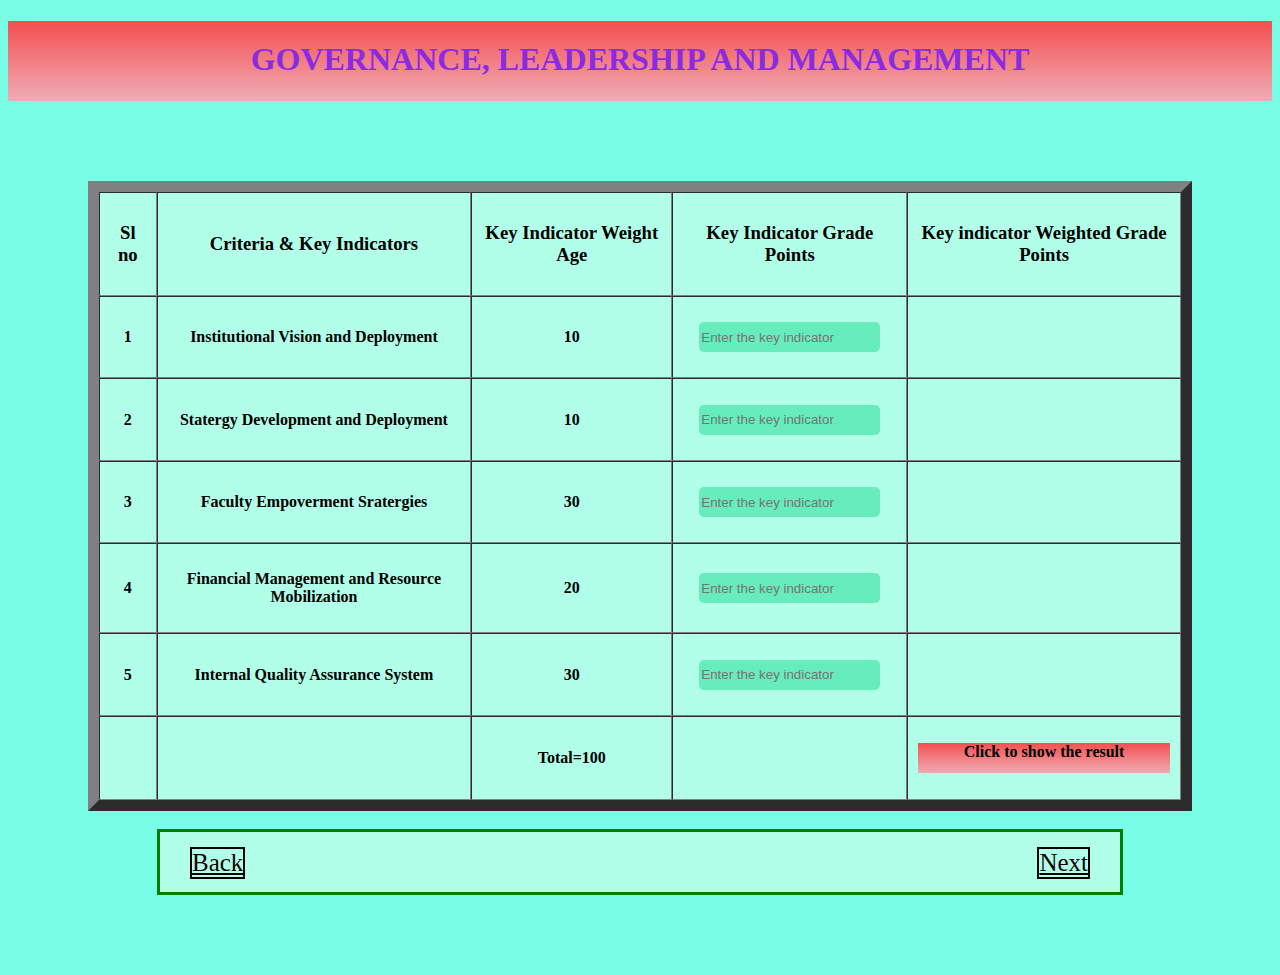
<file: tech6.html>
<!DOCTYPE html>
<html lang="en">
<head>
    <meta charset="UTF-8">
    <meta name="viewport" content="width=device-width, initial-scale=1.0">
    <title>Document</title>
</head>
<script>
function myFunction() {
    var Ca = Number(document.getElementById("t1").value);
    console.log(Ca);
    var Cb = Number(document.getElementById("t2").value);
    var Cc = Number(document.getElementById("t3").value);
    var Cd = Number(document.getElementById("t4").value);
    var Ce = Number(document.getElementById("t5").value);
    if(((Ca!=0&&Cb!=0&&Cc!=0&&Cd!=0&&Ce!=0)))
      { if((Ca<4.1&&Cb<4.1&&Cc<4.1&&Cd<4.1&&Ce<4.1))
       {
          myFunction1();
        }
        else
        {
          alert("error")
        }
      
      }
    else
      { 
        
        alert("Enter The correct number");
       
      }
     function myFunction1()
      {
    var res1=10*Ca;
    var res2=10*Cb;
    var res3=30*Cc;
    var res4=20*Cd;
    var res5=30*Ce;
    document.getElementById("t8").innerHTML= res1;
    document.getElementById("t9").innerHTML= res2;
    document.getElementById("t10").innerHTML= res3;
    document.getElementById("t11").innerHTML= res4;
    console.log(res1);
    document.getElementById("t12").innerHTML= res5;
    var total = res1+res2+res3+res4+res5;
     localStorage.setItem("categ6",total);
      }                
        }
    </script>
<style>

.header{
    width: 100%;
    height: 80px;
    background-color: blanchedalmond;
    margin:auto;
      }
    body{
        background-color: #78fce6;
    }
    header{
        margin: auto;
        background-color: tomato;
        text-align: center;
        background-image: linear-gradient(to right, rgb(236, 213, 213) , rgb(230, 45, 69));
    }
    #t01{
     background-color: rgb(177, 255, 232);
    
        }
    .table{
        margin: 80px;

        }
    h1{
        text-align: center;
        padding: 20px;
        color: blueviolet;
    }
    #result{
        border-style: solid;
        border-color: green;
        background-color: rgb(177, 255, 232);color:rgb(43, 29, 243);padding:30px;width: 900px;text-align: center;inset-inline-start: 20px;
    }
    .header{
        margin: auto;
        background-color: tomato;
        text-align: center;
        background-image: linear-gradient( rgb(245, 79, 79) , rgb(238, 172, 181));
    }
    li {
  display: inline;
  font-size: 20px;
    }
     input[type=text] {
      margin: 4px 0;
      box-sizing: border-box;
      border: none;
      background-color: #67ecbc;
      color:black;
      height: 30px;
      border-radius: 5px;
    }
    input[name=box] {
      margin: 4px 0;
      box-sizing: border-box;
      border: none;
      background-color: #67ecbc;
      color:black;
      height: 30px;
      border-radius: 5px;
    }
   
    .res1{
        border-bottom: 2px solid black;
        border:  2px solid black;
        float: right;
        margin-left: 390px;
        font-size: 25px;
        margin-top: -15px;
    
        
    }
    .res2{
        border-bottom: 2px solid black;
        border:  2px solid black;
        float: left;
        margin-right: 390px;
        font-size: 25px;
        margin-top: -15px;
        
    }
    ul {
       list-style-type: none;
       margin: 0;
       padding: 0;
       overflow: hidden;
}
    li a:hover {
       background-color: rgb(97, 199, 247);
     }
    li a{
  display: inline-block;
  color: rgb(15, 3, 3);
     }
     @media only screen and (max-width: 596px){
  body {
    height: 200px;
    background-color :black;
  }
   #t01{
    width:790px;
    float: center;
    margin-top: -30px ;
    margin-left: -39px;
  }
  .header{
        
        width:500px;
        margin-left: 200px;
        text-align: center;
        background-image: linear-gradient(to right, rgb(236, 213, 213) , rgb(230, 45, 69));
    }
    #result{
       margin-left: -90px;
      width: 200px;
      padding-right: 20px;
    }
    #marg{
      width: 800px;
    }
    .res2{
      margin-top: -30px;
    }
    li{
      display: inline;
    }
}
</style>
<body>
    <header></header> 
    <center>   
    <div class="header"> <h1>GOVERNANCE, LEADERSHIP AND MANAGEMENT</h1></div>
    <div class="table">
       
        <table id="t01" border="11" cellspacing="0" cellpadding=10>
               <tr>
                  
                  <th> <h3> Sl no</h3>
                       <th> <h3> Criteria & Key Indicators  </h3></th>
                       <th> <h3> Key Indicator Weight Age  </h3></th>
                       <th><h3> Key Indicator Grade Points </h3></th>
                       <th><h3> Key indicator Weighted Grade Points </h3></th>
               </tr>
               <tr>
                  
                  <th> <h4> 1</h4>
                       <th> <p> Institutional Vision and Deployment </p></th>
                       <th> <p> 10  <p></th>
                       <th><input name="box" id = "t1" placeholder="Enter the key indicator" ></th>
                       <th><p id = "t8"></p></p></th>
               </tr>
               <tr>
                  
                  <th> <h4> 2</h4>
                       <th> <p>Statergy Development and Deployment</p></th>
                       <th> <p> 10  <p></th>
                       <th><input name="box" id = "t2" placeholder="Enter the key indicator" ></th>
                       <th><p id = "t9"></p></p></th>
               </tr>
               <tr>
                  
                  <th> <h4> 3</h4>
                       <th> <p> Faculty Empoverment Sratergies</p></th>
                       <th> <p> 30  <p></th>
                       <th><input  name="box" id = "t3" placeholder="Enter the key indicator" ></th>
                       <th><p id = "t10"></p></p></th>
               </tr>
               <tr>
                  
                  <th> <h4> 4</h4>
                       <th> <p> Financial Management and Resource Mobilization</p></th>
                       <th> <p> 20  <p></th>
                       <th><input name="box" id = "t4"placeholder="Enter the key indicator"  ></th>
                       <th><p id = "t11"></p></th>
               </tr>
               <tr>
                <tr>
                  
                    <th> <h4> 5</h4>
                         <th> <p>Internal Quality Assurance System</p></th>
                         <th> <p> 30  <p></th>
                         <th><input name="box" id = "t5" placeholder="Enter the key indicator" ></th>
                         <th><p id = "t12"></p></p></th>
                 </tr>
                 <tr>
                  
                <th> <h4> </h4>
                     <th> <p> </p></th>
                     <th> <p> Total=100 <p></th>
                     <th></th>
                     <th> <p style=" background-image: linear-gradient( rgb(245, 79, 79) , rgb(238, 172, 181));height: 30px;text-align:centerq;" onclick="myFunction()">Click to show the result</p></th>
                     
             </tr>


        </table>
        <br>
        <div id="marg">
            <div id="result">
                 <tr>
                    <th><li class="res1" ><a href="tech7.html">Next</a></li></th>
                    <th><li class="res2" ><a href="tech5.html">Back</a></li></th>
                  
                 </tr>
            </div>
          </div>

      </center>
    </div>  
     
</body>
</html>
</file>
<file: style1.css>
html{
	height: 100%;
	margin: 0;
}

body{
	font-family: Arial, Helvetica,sans-serif;
    text-align: center;
    margin: 0;
    padding: 0;
    width: 100%;
	height: 100%;
	display: flex;
	flex-direction: column;
}

/* Website Title */
.containers{
    padding: 30px;
	position: relative;
	background: linear-gradient(45deg, #443B96, #F60B68, #F4483A);
	background-size: 500% 500%;
	animation: change-gradient 10s ease-in-out infinite;
	
	margin-bottom: 30px;
}
@keyframes change-gradient {
	0%{
		background-position: 0 50%;
	}
	50%{
		background-position: 100% 50%;
	}
	100%{
		background-position: 0 50%;
	}
}

.container-heading{
    margin: 0;
}

.heading_font{
    color: #ffffff;
	font-family: 'Pacifico', cursive;
	font-size: 35px;
	font-weight: normal;
}
.heading_font_1{
    color: #ffffff;
	font-family: 'Sans-serif';
	font-weight: normal;
}
.description p{
	color: #ffffff;
    font-family: 'Sans-serif';
    font-size: 17px;
    margin: 6px 0 0;
}
/* Text Area */
.ml-container{
    margin: 30px 10px;
	flex: 1 0 auto;
}

.form-input {
	text-align: center;
	width: 350px;
	height: 25px;
	margin-bottom: 5px;
}
.form-input-1 {
	text-align: center;
	width: 100px;
	height: 25px;
	margin-bottom: 5px;
}

/* Predict Button */
.my-cta-button{
	background: #f9f9f9;
   	border: 2px solid #000000;
    border-radius: 1000px;
    box-shadow: 3px 3px #8c8c8c;
	margin-top: 10px;
    padding: 10px 36px;
    color: #000000;
    display: inline-block;
   	font: italic bold 20px/1 "Calibri", sans-serif;
    text-align: center;
}

.my-cta-button:hover{
    color: #4d089a;
    border: 2px solid #4d089a;
}

.my-cta-button:active{
    box-shadow: 0 0;
}
/*Buttons*/
.but{
    color:lightcoral;
    padding:0 0 0 0;
    margin:0 0;


}
.but:hover{
    color: #4d089a;
    border: 2px solid #4d089a;
}

.img-ico-spacing{
    margin-right:1000px;
}
/*Spacing*/
.space{
    padding-top:20px;
}

/* Contact */
.contact-icon{
	color: #ffffff;
	padding: 7px;
}

.contact-icon:hover{
	color: #8c8c8c;
}

/* Footer */
.footer{
	flex-shrink: 0;
	position: relative;
	padding: 45px;
	background: linear-gradient(45deg, #443B96, #F60B68, #F4483A);
	background-size: 500% 500%;
	animation: change-gradient 10s ease-in-out infinite;
}
.changer{
	flex-shrink: 0;
	position: relative;
	padding: 45px;
	background: linear-gradient(45deg, rgb(5, 253, 38),rgb(252, 2, 231), #f53625);
	background-size: 500% 500%;
	animation: change-gradient 10s ease-in infinite;
}

.footer-description{
	color: #ffffff;
	margin: 0;
	font-size: 12px;
}
.team{
	text-align:left;
	margin-left:45px;
	margin-top:70px;
}
/* Result */
.results{
    padding: 30px 0 0;
	flex: 1 0 auto;
	font-family:serif;
	margin-top:15px;
	margin-bottom:40px;
}
.results1{
        margin-top:-20px;
	flex: 1 0 auto;
	font-family:serif;
	margin-bottom:70px;
}
.danger{
    color: #ff0000;
}

.safe{
    color: green;
}

.gif{
	width: 25%;
}

.gif1{
	width: 35%;
    	margin: 10px 0;
}
.v1{
	 border-right: 3px solid #2e312e9e;
  height: 300px;
 
  margin-top:30px;
  margin-bottom:60px;
  
}
.img-ico{
	margin-left:10px;
}
.graphs{
	max-width:90%;
	height:auto;
	margin-top:60px;
	margin-left:10px;
}
.notes
{
	text-align:left;
	margin-left:50px;
}

/* table  */

table.dataframe, .dataframe th, .dataframe td {
  border: none;
  border-bottom: 1px solid #C8C8C8;
  border-collapse: collapse;
  text-align:left;
  padding: 10px;
  margin-bottom: 40px;
  font-size: 0.9em;
  
}

.data th {
    background-color: #add8e6;
    color: white;
    font-size:10px;
}



tr:nth-child(odd)		{ background-color:#eee; }
tr:nth-child(even)	{ background-color:#fff; }

tr:hover            { background-color: #ffff99;}



/*home button*/
.home_rank{
top:0px;
left:0px;
position:absolute;
margin-top: 60px;
margin-left: 15px;
}
/* logo */
.jss-logo{
 margin:-100px 15px 15px 10px;
 z-index:17;
 position:relative;
 display:block;
 float:left;
}
/* spacing between developed by and office */
.spacing_names{
margin-top:230px;
}
</file>
<file: fonts.css>
/* cyrillic-ext */
@font-face {
  font-family: 'Pacifico';
  font-style: normal;
  font-weight: 400;
  font-display: swap;
  src: local('Pacifico Regular'), local('Pacifico-Regular'), url(https://fonts.gstatic.com/s/pacifico/v16/FwZY7-Qmy14u9lezJ-6K6MmTpA.woff2) format('woff2');
  unicode-range: U+0460-052F, U+1C80-1C88, U+20B4, U+2DE0-2DFF, U+A640-A69F, U+FE2E-FE2F;
}
/* cyrillic */
@font-face {
  font-family: 'Pacifico';
  font-style: normal;
  font-weight: 400;
  font-display: swap;
  src: local('Pacifico Regular'), local('Pacifico-Regular'), url(https://fonts.gstatic.com/s/pacifico/v16/FwZY7-Qmy14u9lezJ-6D6MmTpA.woff2) format('woff2');
  unicode-range: U+0400-045F, U+0490-0491, U+04B0-04B1, U+2116;
}
/* vietnamese */
@font-face {
  font-family: 'Pacifico';
  font-style: normal;
  font-weight: 400;
  font-display: swap;
  src: local('Pacifico Regular'), local('Pacifico-Regular'), url(https://fonts.gstatic.com/s/pacifico/v16/FwZY7-Qmy14u9lezJ-6I6MmTpA.woff2) format('woff2');
  unicode-range: U+0102-0103, U+0110-0111, U+0128-0129, U+0168-0169, U+01A0-01A1, U+01AF-01B0, U+1EA0-1EF9, U+20AB;
}
/* latin-ext */
@font-face {
  font-family: 'Pacifico';
  font-style: normal;
  font-weight: 400;
  font-display: swap;
  src: local('Pacifico Regular'), local('Pacifico-Regular'), url(https://fonts.gstatic.com/s/pacifico/v16/FwZY7-Qmy14u9lezJ-6J6MmTpA.woff2) format('woff2');
  unicode-range: U+0100-024F, U+0259, U+1E00-1EFF, U+2020, U+20A0-20AB, U+20AD-20CF, U+2113, U+2C60-2C7F, U+A720-A7FF;
}
/* latin */
@font-face {
  font-family: 'Pacifico';
  font-style: normal;
  font-weight: 400;
  font-display: swap;
  src: local('Pacifico Regular'), local('Pacifico-Regular'), url(https://fonts.gstatic.com/s/pacifico/v16/FwZY7-Qmy14u9lezJ-6H6Mk.woff2) format('woff2');
  unicode-range: U+0000-00FF, U+0131, U+0152-0153, U+02BB-02BC, U+02C6, U+02DA, U+02DC, U+2000-206F, U+2074, U+20AC, U+2122, U+2191, U+2193, U+2212, U+2215, U+FEFF, U+FFFD;
}
</file>
